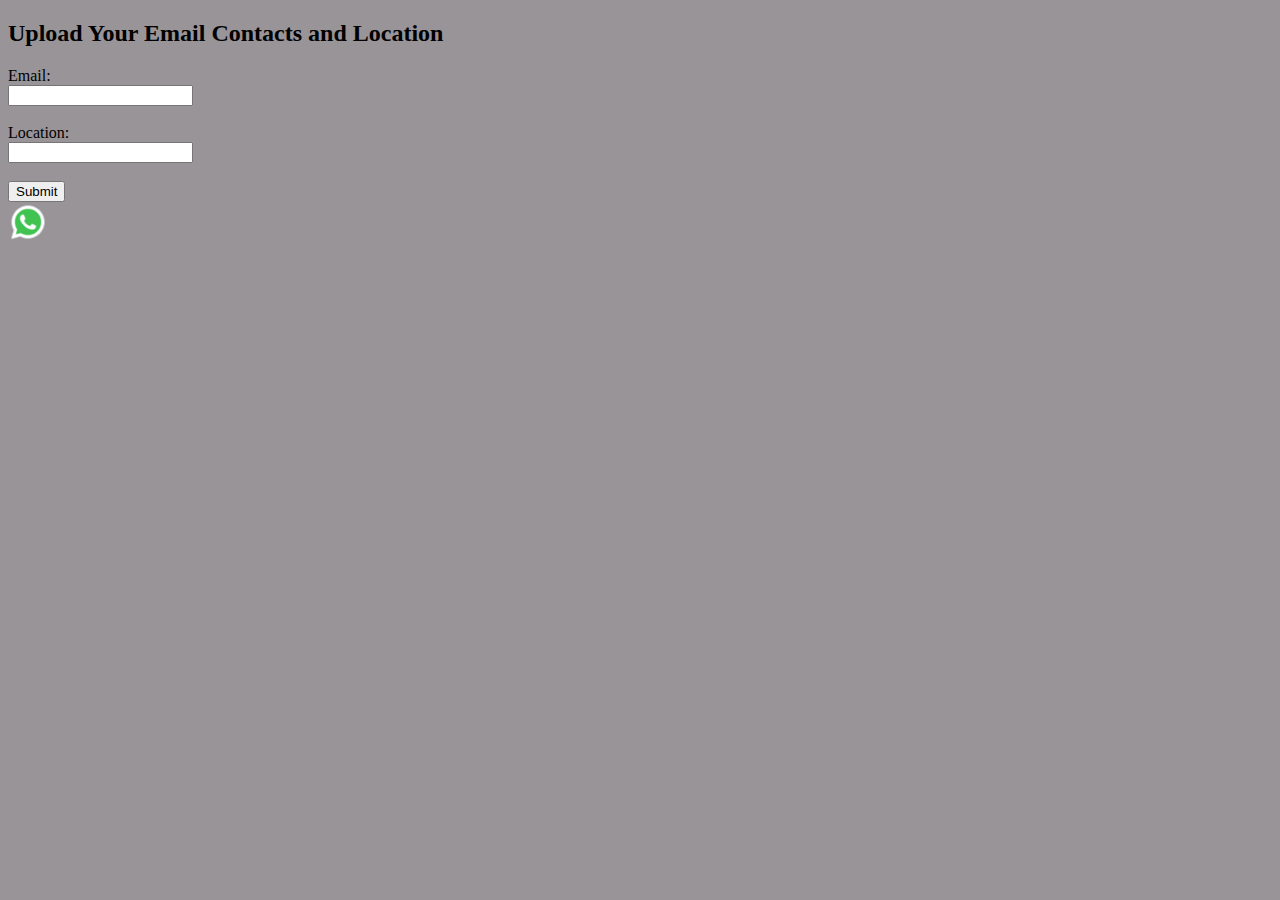
<file: works.html>
<!DOCTYPE html>
<html lang="en">
<head>
<meta charset="UTF-8">
<meta name="viewport" content="width=device-width, initial-scale=1.0">
<title>Upload Contacts and Location</title>
<link rel="stylesheet" href="styles.css">
</head>
<body>
<h2>Upload Your Email Contacts and Location</h2>
<form action="process_upload.php" method="post" enctype="multipart/form-data">
    <label for="email">Email:</label><br>
    <input type="email" id="email" name="email" required><br><br>
    <label for="location">Location:</label><br>
    <input type="text" id="location" name="location" required><br><br>
    <input type="submit" value="Submit">
</form>
    <a href="https://api.whatsapp.com/send?phone=+(254)114292093&text=Hello,%20I%20am%20interested%20in%20your%20services." target="_blank">
    <img src="icons8-whatsapp-48.png" alt="WhatsApp Icon" class="whatsapp-icon" style="width:40px;height:40px;">
</a>
</body>
</html>
</file>
<file: styles.css>
body{
background-color:rgb(153, 148, 151);
    background-repeat:round;
}
        nav ul {
            list-style-type: none;
            margin: 0;
            padding: 0;
        }

        nav ul li {
            display: inline;
            margin-right: 10px;
        }

        .content-container {
            display: none;
        }
        .content-container.active {
            display: block;
        }
        h1{
          margin-top: 2cm;
            color: rgb(42, 7, 243);
        }
        
    
        .search-container {
            position: absolute;
            top: 10px;
            left: 10px;
        }


        .search-input {
            padding: 8px;
            border: 1px solid #ccc;
            border-radius: 5px;
            width: 200px;
        }
        .search-button {
            padding: 8px 12px;
            background-color: #007bff;
            color: #fff;
            border: none;
            border-radius: 5px;
            cursor: pointer;
        }
        .img_pos{
            float: right;
            width: 180px;
            height: 140px;
        }
        .pos_cen{
            text-align: center;
        }
        .img_deg{
            width:1250px;
            height:750px;
        }
        p{
            font-family: Arial, Helvetica, sans-serif;
            color: rgb(8, 1, 26);
        }
          
          .slider {
            position: relative;
            width: 100%;
            overflow: hidden;
            margin: 50px auto;
          }
          
          .slides {
            display: flex;
          }
        
@media screen and (max-width: 768px) {
  header h1 {
      padding: 10px;
  }
  nav ul li {
      display: block;
      margin-bottom: 10px;
  }
}

@media screen and (max-width: 480px) {
  header h1 {
      font-size: 24px;
  }

  nav ul {
      text-align: center;
  }
  nav ul li {
      display: block;
      margin-right: 0;
  }
}
@media (max-width: 768px) {
  .search-bar {
    padding: 0.375rem 0.75rem;
  }
}

@media (max-width: 576px) {
  .search-bar {
    padding: 0.375rem 0.75rem;
  }
}

.carousel-item {
  display: flex;
  height: 100vh; 
}
.carousel-item img {
  width: 20%; 
  object-fit: cover;
}
.carousel-container {
  position: relative;
  width: 100%;
  height: 100%;
  overflow: hidden;
}
.carousel-slide {
  display: flex;
  transition: all 0.5s ease;
  margin: 0 -15px;
}
.carousel-slide img {
  width: calc(100% / 4); 
  height: 100%;
  object-fit: cover;
  margin: 0 15px;
}
.carousel-item[{
    flex:0 0 100%;
    text-align: center;
    transition:transform 0.5s ease;
.carousel-button {
  position: absolute;
  top: 50%;
  transform: translateY(-50%);
  cursor: pointer;
  z-index: 1;
}
.prev-arrow {
  left: 0;
}
.next-arrow {
  right: 0;
}
.arrow {
  position: absolute;
  top: 50%;
  transform: translateY(-50%);
  background: rgba(255, 255, 255, 0.5);
  padding: 10px;
  border-radius: 50%;
  border: none;
  outline: none;
}
.container {
  position: relative;
  text-align: center;
  color: white;
}
.overlay {
  position: absolute;
  top: 50%;
  left: 50%;
  transform: translate(-50%, -50%);
  background-color: rgba(0, 0, 0, 0.5);
  padding: 20px;
  border-radius: 10px;
}
.overlay a {
  color: white;
  text-decoration: none;
  font-weight: bold;
}
@media screen and (max-width: 768px){
  .carousel-slide {
    max-width: 100%;
    height: auto;
  }
}

@media screen and (max-width: 480px) {
  .carousel-slide{
    max-width: 100%;
    height: auto;
  }
}
.carousel {
  position: relative;
  max-width: 100%;
  overflow: hidden;
}

.slide {
  display: flex;
  transition: transform 0.5s ease;
}

.slide img {
  width: 25%;
  height: 250px;
  margin: 0 15px;
}

#nextBtn {
  position: absolute;
  top: 50%;
  right: 10px;
  transform: translateY(-50%);
  padding: 10px;
  font-size: 16px;
  background-color: #007bff;
  color: white;
  border: none;
  cursor: pointer;
}

.slide {
  display: flex;
  transition: all 0.5s ease;
  margin: 0 -15px;
}
.carousel {
  position: relative;
  width: 100%;
  height: 100%;
  overflow: hidden;
}
.content{
  display:flex;
  overflow: hidden;
}
.left-panel {
  flex: 0 0 50%; 
  overflow: hidden; 
}

p {
  margin: 0;
  padding: 20px;
}

.read-more {
  color: black; 
}

.right-panel {
  flex: 1; 
  
}
.stylish-heading{
  font-size: 36px;
  font-weight: bold;
  font-style: italic;
  text-transform: uppercase;
  letter-spacing: 2px;
}
.panel {
  flex: 1;
  padding: 20px;
}
.panel h2 {
  text-align: center;
  border-bottom: 2px solid #000;
  padding-bottom: 10px;
  margin-bottom: 20px;
}
.context{
  
  display: flex;
  justify-content: space-between;
  height: 40vh;
}
.icon {
  width: 50px;
  height: 50px;
  margin: 5px;
  fill: #555;
}
</file>
